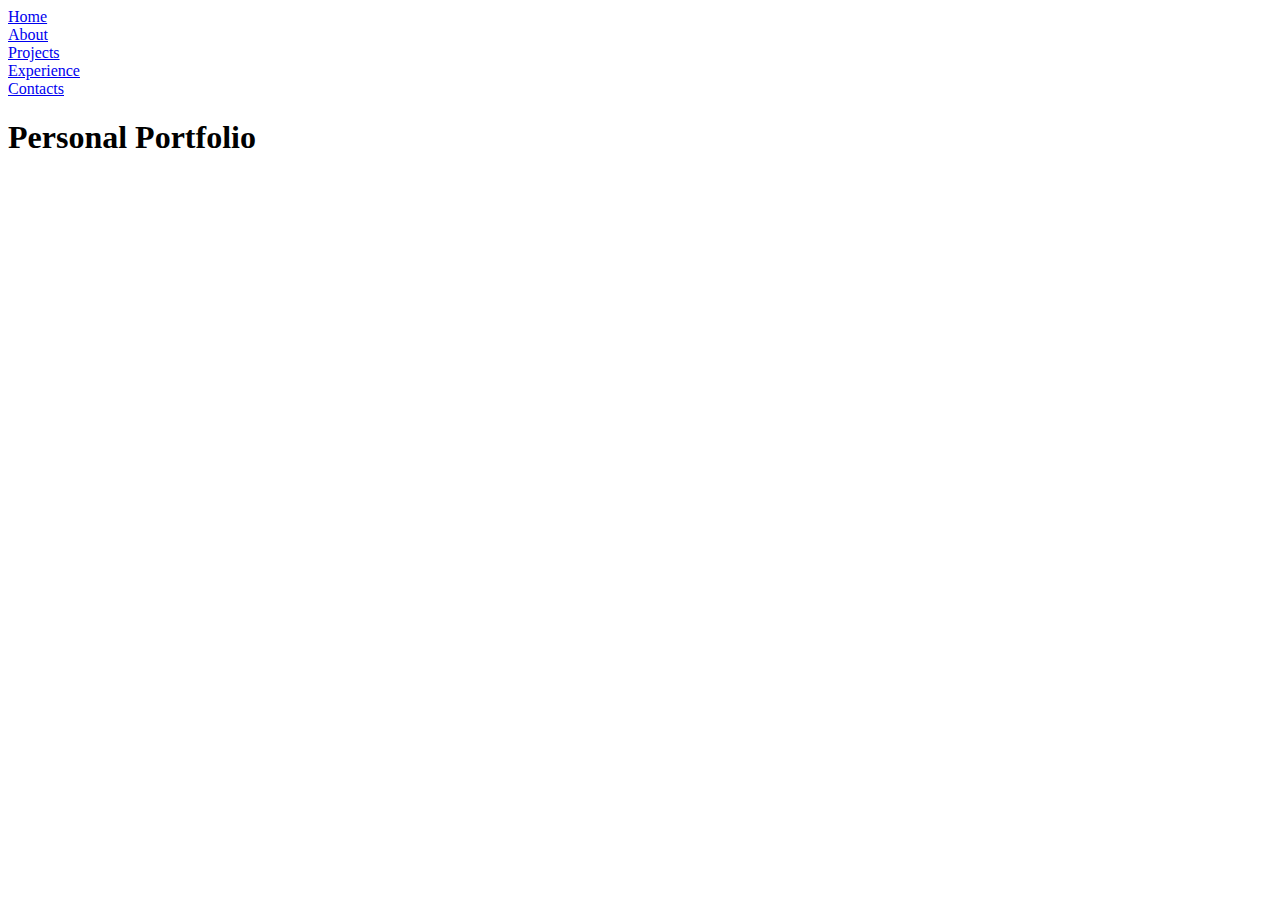
<file: index.html>
<!DOCTYPE html>
<html lang="en">
<head>
    <meta charset="UTF-8">
    <meta name="viewport" content="width=device-width, initial-scale=1.0">
    <title>Learning2025 MERN</title>
</head>
<body>
    <a href="./home.html"><li>Home</li></a>
    <a href="./about.html"><li>About</li></a>
    <a href="./projects.html"><li>Projects</li></a>
    <a href="./experience.html"><li>Experience</li></a>
    <a href="./contact.html"><li>Contacts</li></a>
    <h1>Personal Portfolio</h1>
</body>
</html>
</file>
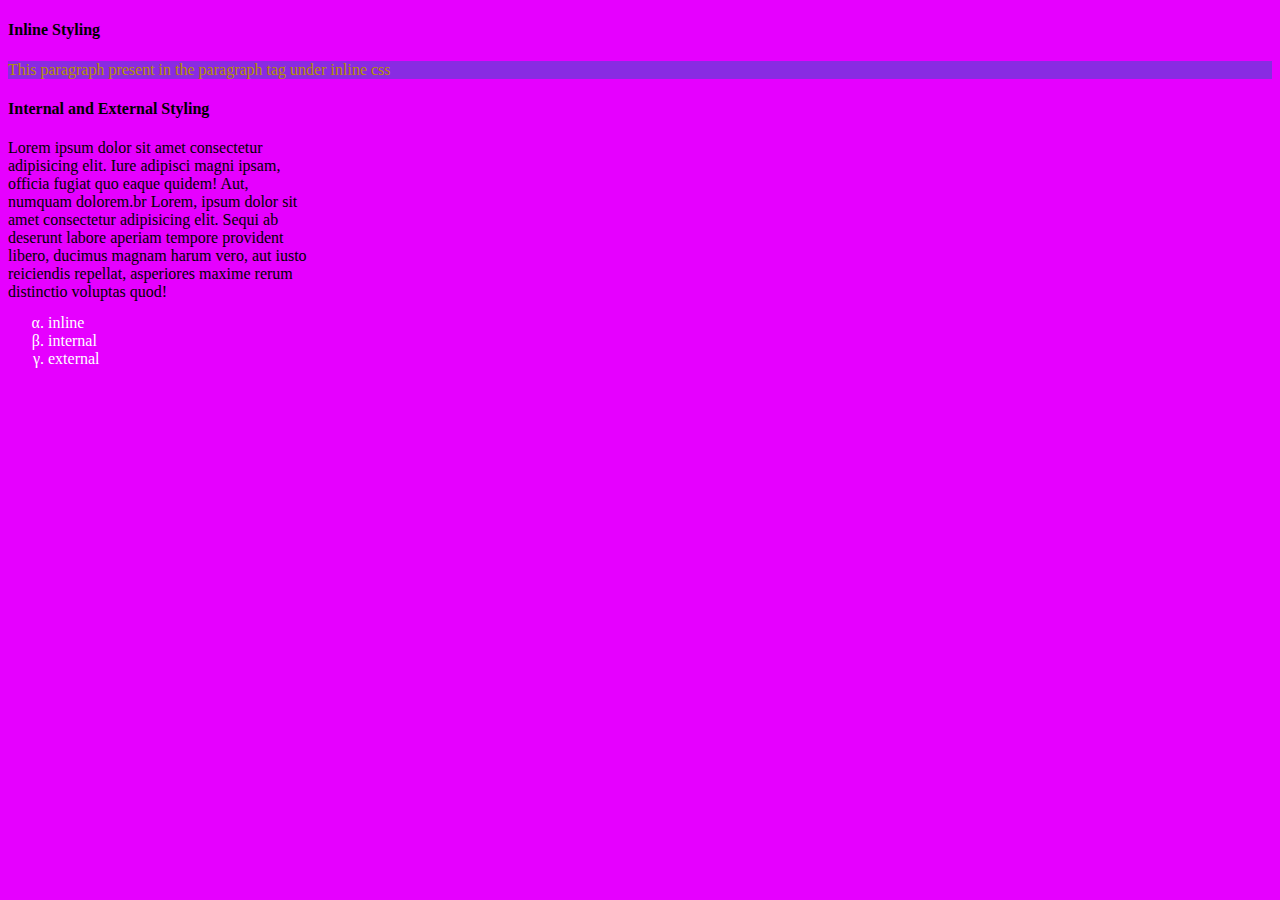
<file: Day 03 - Basic Styling/index.html>
<!DOCTYPE html>
<html lang="en">
  <head>
    <meta charset="UTF-8" />
    <meta name="viewport" content="width=device-width, initial-scale=1.0" />
    <title>Styled WebPage</title>
    <!-- It is not necessary to write the styles inside the head -->
    <link rel="stylesheet" href="index.css" />
    <style>
      .internal {
        margin: 0;
        background-color: rgb(75, 7, 111);
        height: 200px;
        width: 300px;
      }
    </style>
  </head>
  <body>
    <!-- you have to write doc first and then styling. -->
    <h4>Inline Styling</h4>
    <p style="color: rgb(181, 145, 0); background-color: rgb(137, 43, 226)">
      This paragraph present in the paragraph tag under inline css
    </p>
    <h4>Internal and External Styling</h4>
    <!-- default image size 312x312 or 400x400 -->
    <div class="internal external" style="height: 100px">
      <!--internal css will overwrite the existing styles-->
      <p>
        Lorem ipsum dolor sit amet consectetur adipisicing elit. Iure adipisci
        magni ipsam, officia fugiat quo eaque quidem! Aut, numquam dolorem.br
        Lorem, ipsum dolor sit amet consectetur adipisicing elit. Sequi ab
        deserunt labore aperiam tempore provident libero, ducimus magnam harum
        vero, aut iusto reiciendis repellat, asperiores maxime rerum distinctio
        voluptas quod!
      </p>
    </div>
    <ol id="id">
        <li>inline</li>
        <li>internal</li>
        <li>external</li>
    </ol>
  </body>
</html>
</file>
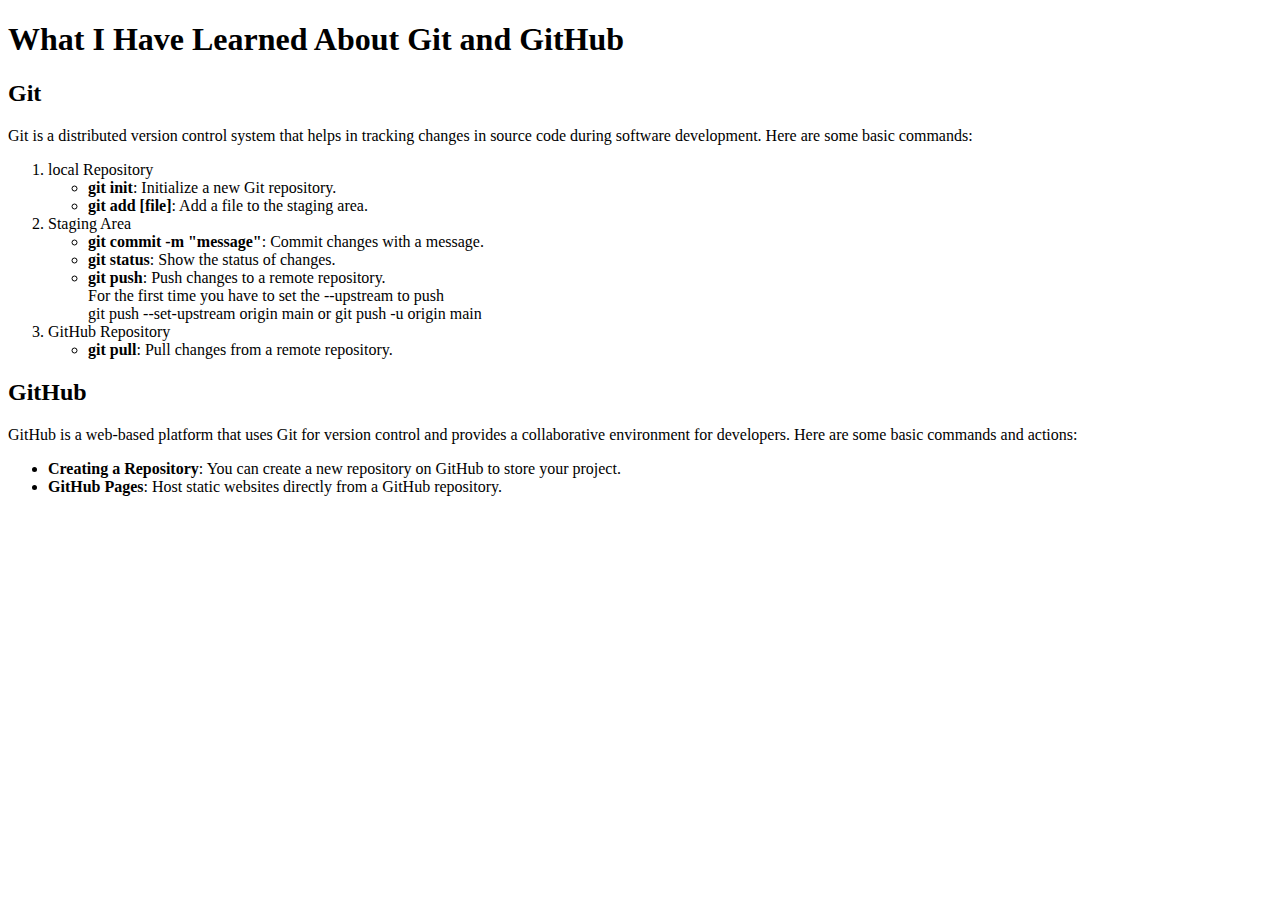
<file: Day 01 - Git and GitHub/github.html>
<!DOCTYPE html>
<html lang="en">
  <head>
    <meta charset="UTF-8" />
    <meta name="viewport" content="width=device-width, initial-scale=1.0" />
    <title>Git and GitHub Learning</title>
  </head>

  <body>
    <h1>What I Have Learned About Git and GitHub</h1>
    <h2>Git</h2>
    <p>
      Git is a distributed version control system that helps in tracking changes
      in source code during software development. Here are some basic commands:
    </p>
    <ol>
      <li>local Repository</li>
      <ul>
        <li><strong>git init</strong>: Initialize a new Git repository.</li>
        <li>
          <strong>git add [file]</strong>: Add a file to the staging area.
        </li>
      </ul>
      <li>Staging Area</li>
      <ul>
        <li>
          <strong>git commit -m "message"</strong>: Commit changes with a
          message.
        </li>
        <li><strong>git status</strong>: Show the status of changes.</li>
        <li><strong>git push</strong>: Push changes to a remote repository.</li>
        For the first time you have to set the --upstream to push
        <br />
        git push --set-upstream origin main or git push -u origin main
      </ul>
      <li>GitHub Repository</li>
      <ul>
        <li>
          <strong>git pull</strong>: Pull changes from a remote repository.
        </li>
      </ul>
    </ol>

    <h2>GitHub</h2>
    <p>
      GitHub is a web-based platform that uses Git for version control and
      provides a collaborative environment for developers. Here are some basic
      commands and actions:
    </p>
    <ul>
      <li>
        <strong>Creating a Repository</strong>: You can create a new repository
        on GitHub to store your project.
      </li>
      <li>
        <strong>GitHub Pages</strong>: Host static websites directly from a
        GitHub repository.
      </li>
    </ul>
  </body>
</html>
</file>
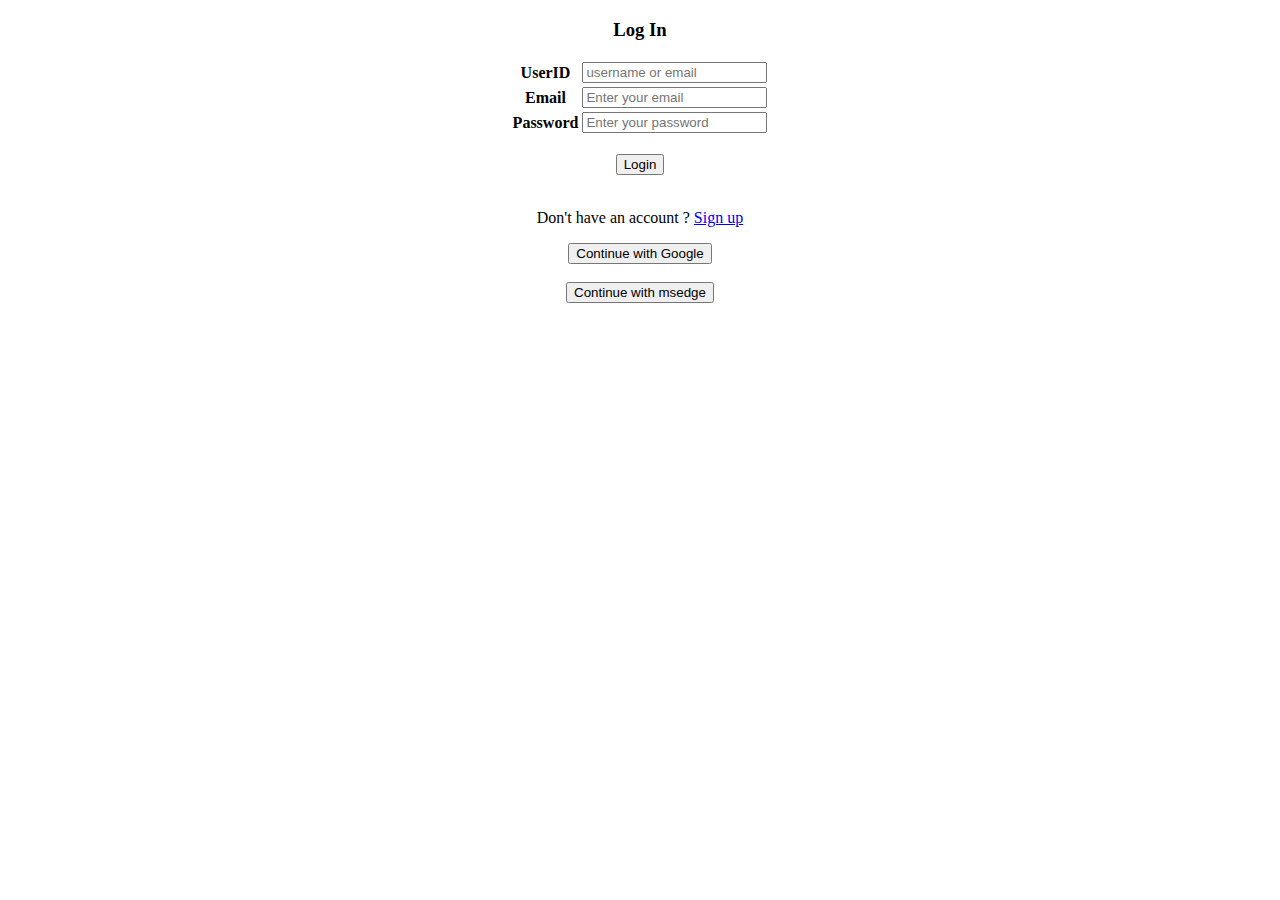
<file: Day 02 - Basic HTML/login.html>
<!DOCTYPE html>
<html lang="en">
  <head>
    <meta charset="UTF-8" />
    <meta name="viewport" content="width=device-width, initial-scale=1.0" />
    <title>Login Page</title>
  </head>
  <body>
    <center>
      <h3>Log In</h3>
      <form action="index.html">
        <table>
          <tr>
            <th><label for="userID">UserID</label></th>
            <td><input type="text" placeholder="username or email" /></td>
          </tr>
          <tr>
            <th><label for="email">Email</label></th>
            <td><input type="text" placeholder="Enter your email" /></td>
          </tr>
          <tr>
            <th><label for="Password">Password</label></th>
            <td><input type="password" placeholder="Enter your password" /></td>
          </tr>
        </table>
        <br />
        <button type="submit">Login</button>
      </form>
      <br />
      <p>Don't have an account ? <a href="signup.html">Sign up</a></p>
      <button>Continue with Google</button><br /><br />
      <button>Continue with msedge</button>
    </center>
  </body>
</html>
</file>
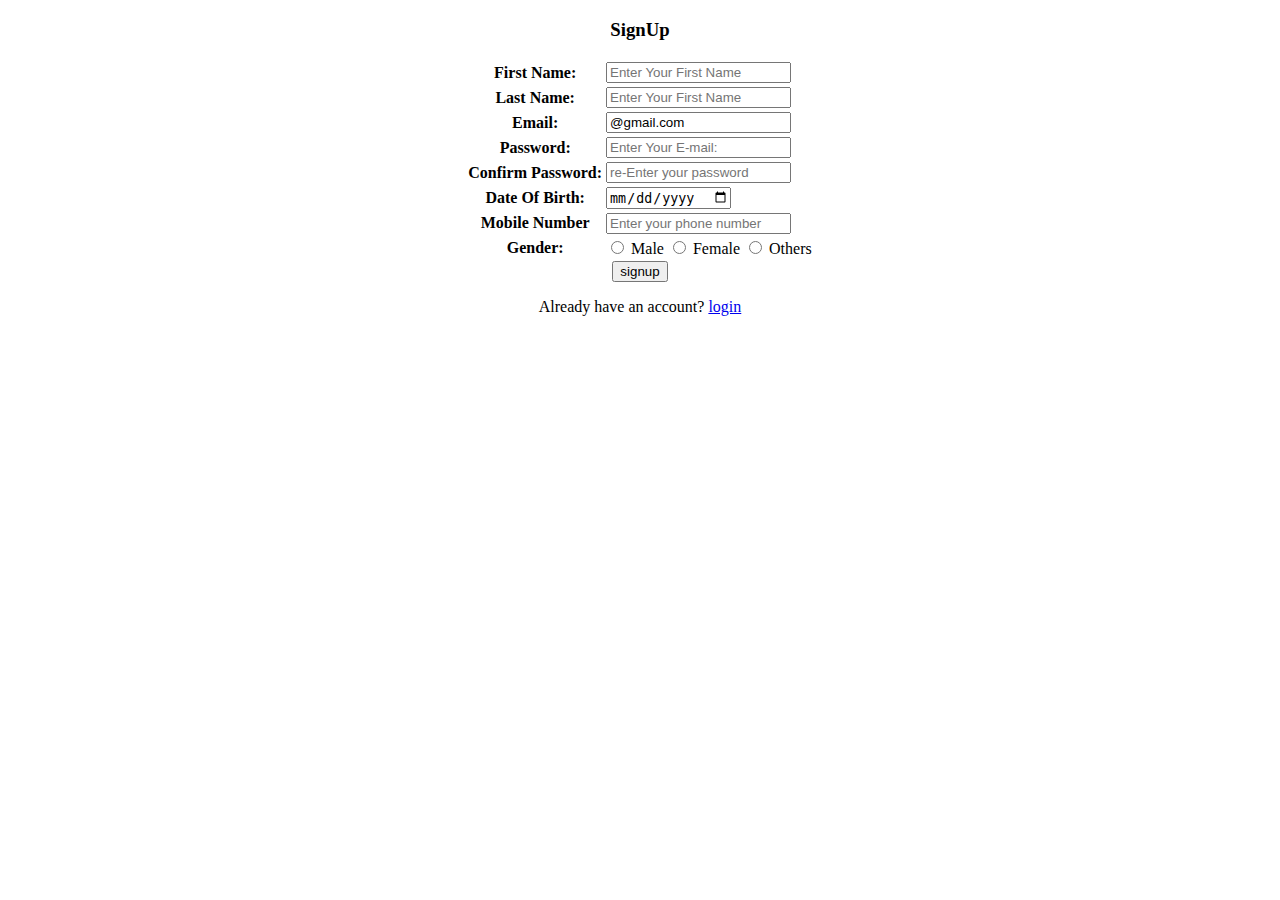
<file: Day 02 - Basic HTML/signup.html>
<!DOCTYPE html>
<html lang="en">
  <head>
    <meta charset="UTF-8" />
    <meta name="viewport" content="width=device-width, initial-scale=1.0" />
    <title>Signup Page</title>
  </head>
  <body>
    <center>
      <h3>SignUp</h3>
      <form action="index.html">
        <table>
          <tr>
            <th><label for="FirstName">First Name:</label></th>
            <td>
              <input type="text" placeholder="Enter Your First Name" required />
            </td>
          </tr>
          <tr>
            <th><label for="LastName">Last Name:</label></th>
            <td><input type="text" placeholder="Enter Your First Name" /></td>
          </tr>
          <tr>
            <th><label for="email">Email:</label></th>
            <td>
              <input
                type="email"
                placeholder="Enter Your E-mail:"
                value="@gmail.com"
              />
            </td>
          </tr>
          <tr>
            <th><label for="password">Password:</label></th>
            <td><input type="password" placeholder="Enter Your E-mail:" /></td>
          </tr>
          <tr>
            <th><label for="cnfPassword">Confirm Password: </label></th>
            <td>
              <input type="password" placeholder="re-Enter your password" />
            </td>
          </tr>
          <tr>
            <th><label for="dob">Date Of Birth: </label></th>
            <td><input type="date" name="" id="" /></td>
          </tr>
          <tr>
            <th><label for="Phone">Mobile Number</label></th>
            <td><input type="text" placeholder="Enter your phone number" /></td>
          </tr>
          <tr>
            <th><label for="gender">Gender: </label></th>
            <td>
              <input type="radio" name="gender" />
              Male
              <input type="radio" name="gender" />
              Female
              <input type="radio" name="gender" />
              Others
            </td>
          </tr>
        </table>
        <button>signup</button>

        <p>Already have an account? <a href="login.html">login</a></p>
      </form>
    </center>
  </body>
</html>
</file>
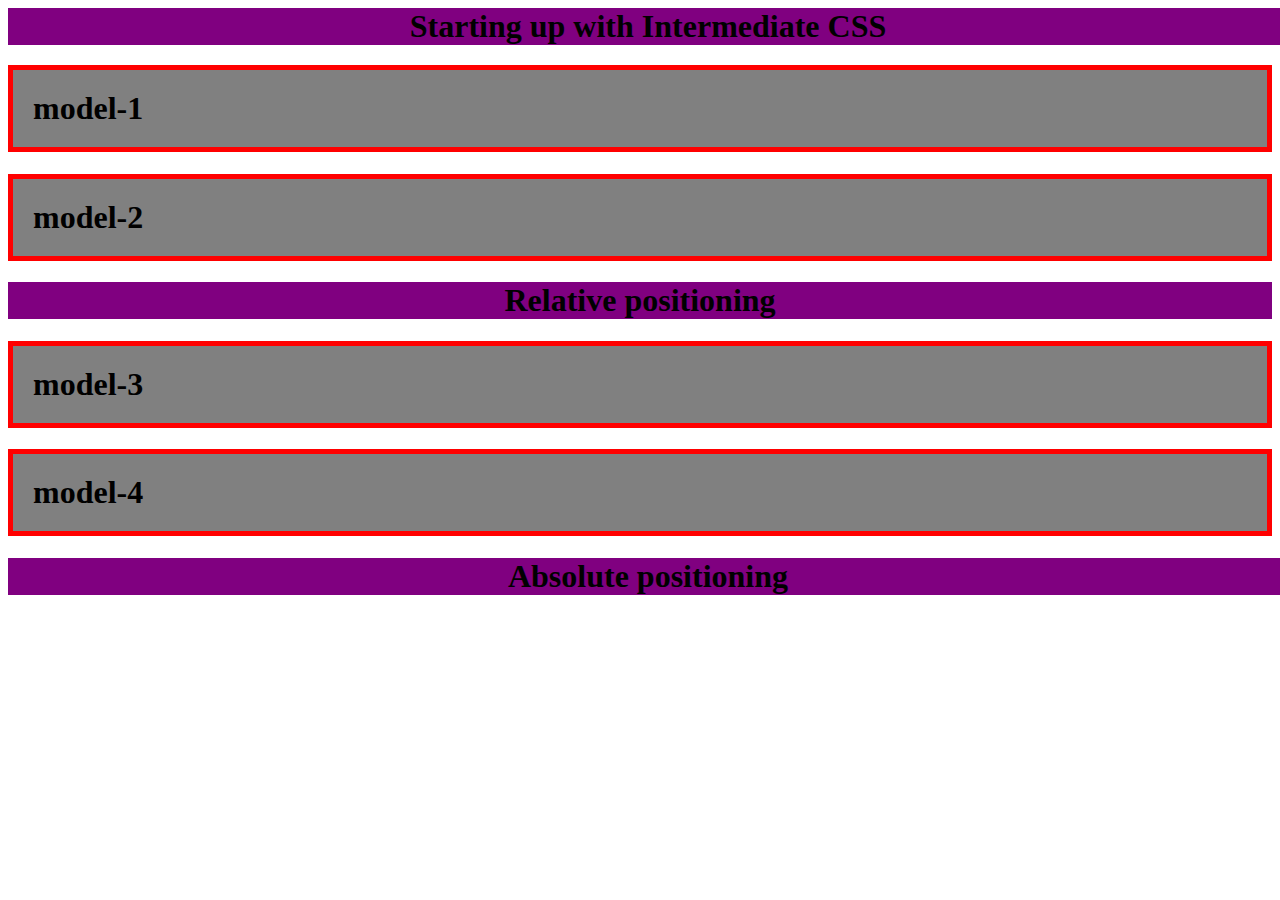
<file: Day 03 - Basic Styling/InterCss.html>
<!DOCTYPE html>
<html lang="en">
  <head>
    <meta charset="UTF-8" />
    <meta name="viewport" content="width=device-width, initial-scale=1.0" />
    <title>Intermediate css | box-model</title>
    <link rel="stylesheet" href="InterCss.css" />
  </head>
  <body>
    <h1 class="fixed-position">Starting up with Intermediate CSS</h1>
    <br /><br />
    <h1 class="box-model">model-1</h1>
    <h1 class="box-model">model-2</h1>
    <h1 class="relative-position">Relative positioning</h1>
    <h1 class="box-model">model-3</h1>
    <h1 class="box-model">model-4</h1>
    <h1 class="absolute-position">Absolute positioning</h1>
    
  </body>
</html>
</file>
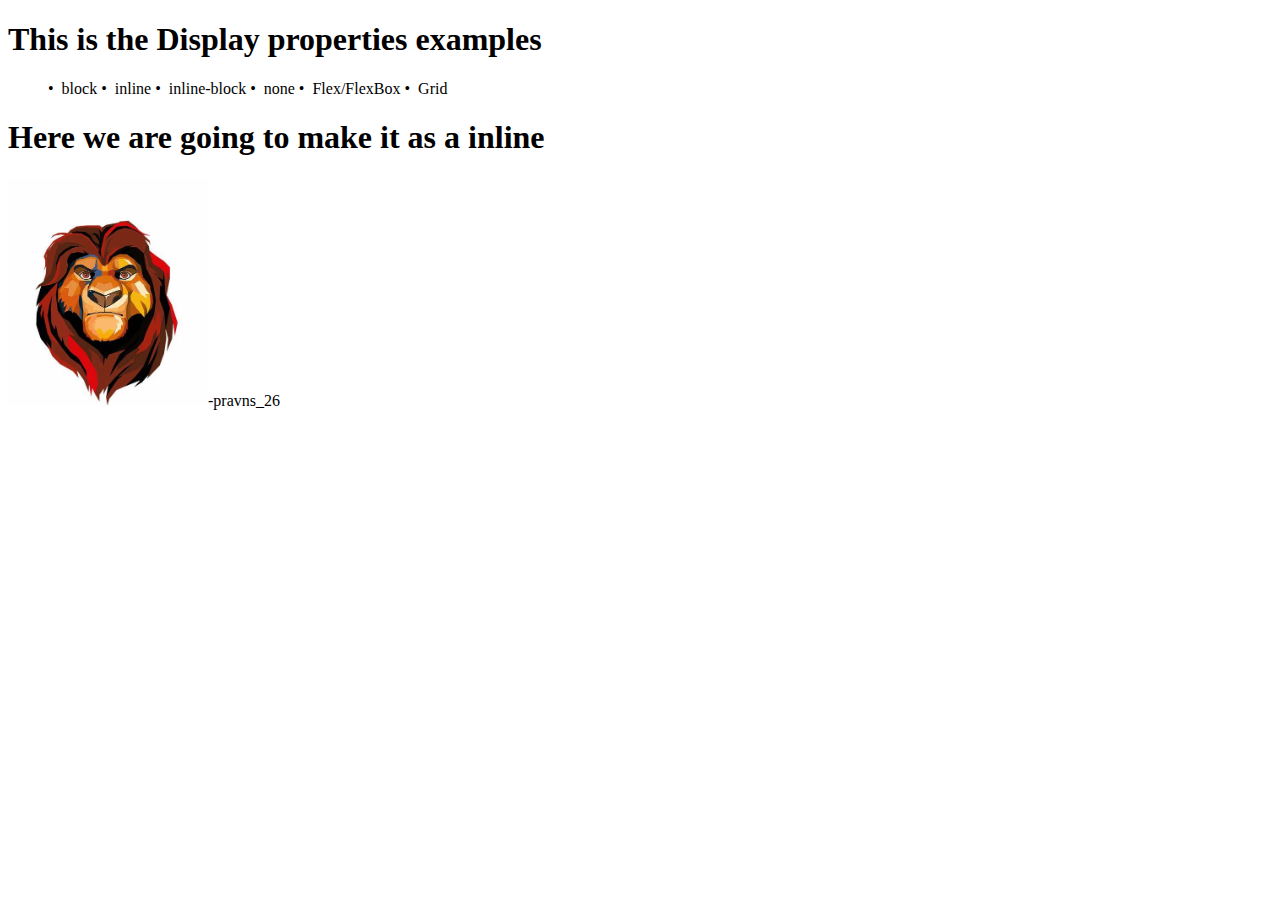
<file: Day 04 - Intermediate CSS/Display.html>
<!DOCTYPE html>
<html lang="en">
<head>
    <meta charset="UTF-8">
    <meta name="viewport" content="width=device-width, initial-scale=1.0">
    <title>Display Props</title>
    <link rel="stylesheet" href="Display.css">
</head>
<body>
    <h1>This is the Display properties examples</h1>
    <ol>
        <li>block</li>
        <li>inline</li></li>
        <li>inline-block</li>
        <li>none</li>
        <li>Flex/FlexBox</li>
        <li>Grid</li>
    </ol>

    <h1>Here we are going to make it as a inline</h1>
    <img src="./mufasa.jpeg" alt="mufasa" style=" width: 200px;"><span>-pravns_26</span>
</body>
</html>
</file>
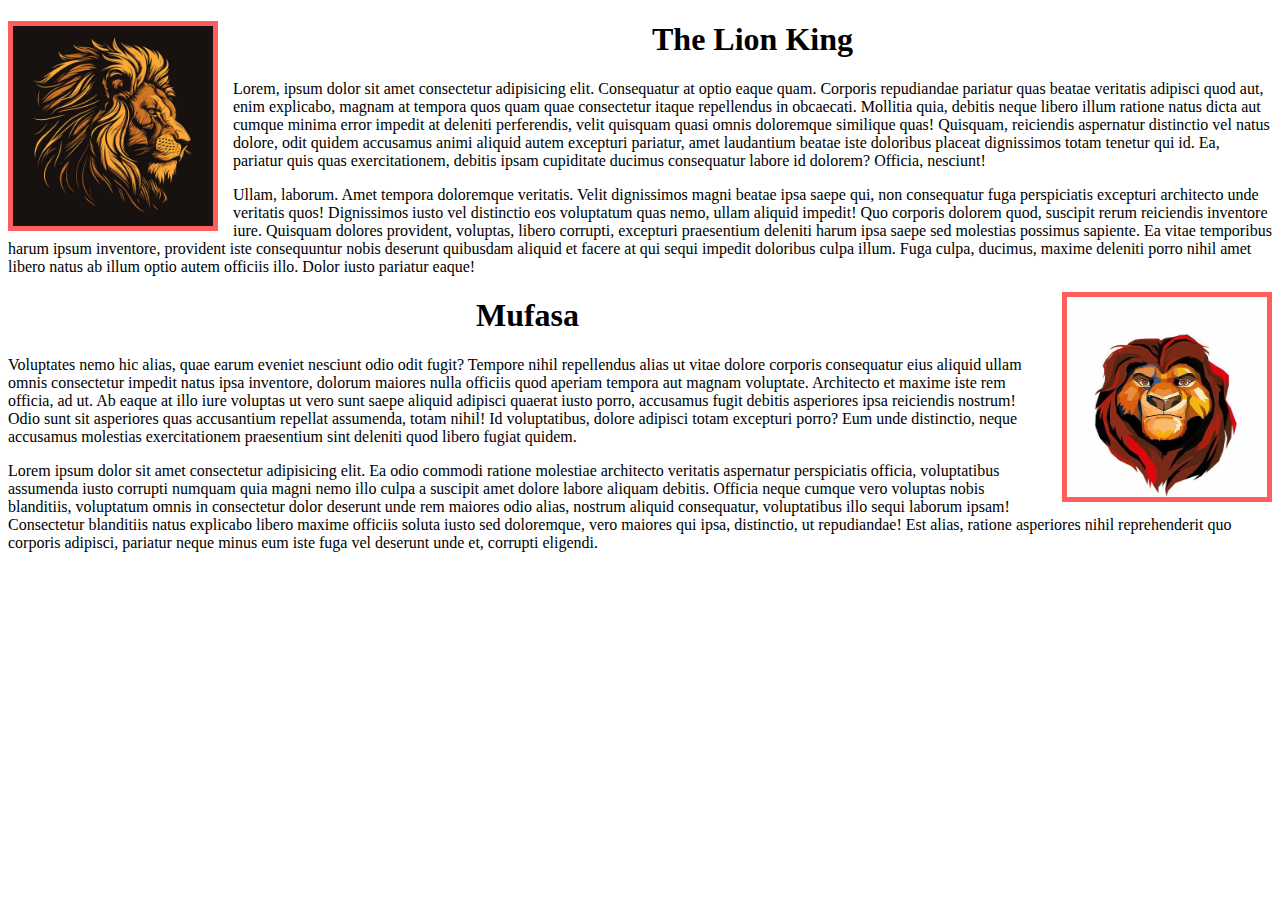
<file: Day 04 - Intermediate CSS/float.html>
<!DOCTYPE html>
<html lang="en">
  <head>
    <meta charset="UTF-8" />
    <meta name="viewport" content="width=device-width, initial-scale=1.0" />
    <title>floating props</title>
    <link rel="stylesheet" href="float.css" />
  </head>
  <body>
    <img
      class="float-left"
      src="../Day 02 - Basic HTML/lionimage.jpg"
      alt="Logo"
      height="200px"
      width="200px"
    />
    <center><h1>The Lion King</h1></center>
    <p>
      Lorem, ipsum dolor sit amet consectetur adipisicing elit. Consequatur at
      optio eaque quam. Corporis repudiandae pariatur quas beatae veritatis
      adipisci quod aut, enim explicabo, magnam at tempora quos quam quae
      consectetur itaque repellendus in obcaecati. Mollitia quia, debitis neque
      libero illum ratione natus dicta aut cumque minima error impedit at
      deleniti perferendis, velit quisquam quasi omnis doloremque similique
      quas! Quisquam, reiciendis aspernatur distinctio vel natus dolore, odit
      quidem accusamus animi aliquid autem excepturi pariatur, amet laudantium
      beatae iste doloribus placeat dignissimos totam tenetur qui id. Ea,
      pariatur quis quas exercitationem, debitis ipsam cupiditate ducimus
      consequatur labore id dolorem? Officia, nesciunt!
    </p>
    <p>
      Ullam, laborum. Amet tempora doloremque veritatis. Velit dignissimos magni
      beatae ipsa saepe qui, non consequatur fuga perspiciatis excepturi
      architecto unde veritatis quos! Dignissimos iusto vel distinctio eos
      voluptatum quas nemo, ullam aliquid impedit! Quo corporis dolorem quod,
      suscipit rerum reiciendis inventore iure. Quisquam dolores provident,
      voluptas, libero corrupti, excepturi praesentium deleniti harum ipsa saepe
      sed molestias possimus sapiente. Ea vitae temporibus harum ipsum
      inventore, provident iste consequuntur nobis deserunt quibusdam aliquid et
      facere at qui sequi impedit doloribus culpa illum. Fuga culpa, ducimus,
      maxime deleniti porro nihil amet libero natus ab illum optio autem
      officiis illo. Dolor iusto pariatur eaque!
    </p>
    <img
      class="float-right"
      src="./mufasa.jpeg"
      alt="Logo"
      height="200px"
      width="200px"
    />
    <center>
      <h1>Mufasa</h1>
    </center>
    <p>
      Voluptates nemo hic alias, quae earum eveniet nesciunt odio odit fugit?
      Tempore nihil repellendus alias ut vitae dolore corporis consequatur eius
      aliquid ullam omnis consectetur impedit natus ipsa inventore, dolorum
      maiores nulla officiis quod aperiam tempora aut magnam voluptate.
      Architecto et maxime iste rem officia, ad ut. Ab eaque at illo iure
      voluptas ut vero sunt saepe aliquid adipisci quaerat iusto porro,
      accusamus fugit debitis asperiores ipsa reiciendis nostrum! Odio sunt sit
      asperiores quas accusantium repellat assumenda, totam nihil! Id
      voluptatibus, dolore adipisci totam excepturi porro? Eum unde distinctio,
      neque accusamus molestias exercitationem praesentium sint deleniti quod
      libero fugiat quidem.
    </p>
    <p>
      Lorem ipsum dolor sit amet consectetur adipisicing elit. Ea odio commodi
      ratione molestiae architecto veritatis aspernatur perspiciatis officia,
      voluptatibus assumenda iusto corrupti numquam quia magni nemo illo culpa a
      suscipit amet dolore labore aliquam debitis. Officia neque cumque vero
      voluptas nobis blanditiis, voluptatum omnis in consectetur dolor deserunt
      unde rem maiores odio alias, nostrum aliquid consequatur, voluptatibus
      illo sequi laborum ipsam! Consectetur blanditiis natus explicabo libero
      maxime officiis soluta iusto sed doloremque, vero maiores qui ipsa,
      distinctio, ut repudiandae! Est alias, ratione asperiores nihil
      reprehenderit quo corporis adipisci, pariatur neque minus eum iste fuga
      vel deserunt unde et, corrupti eligendi.
    </p>
  </body>
</html>
</file>
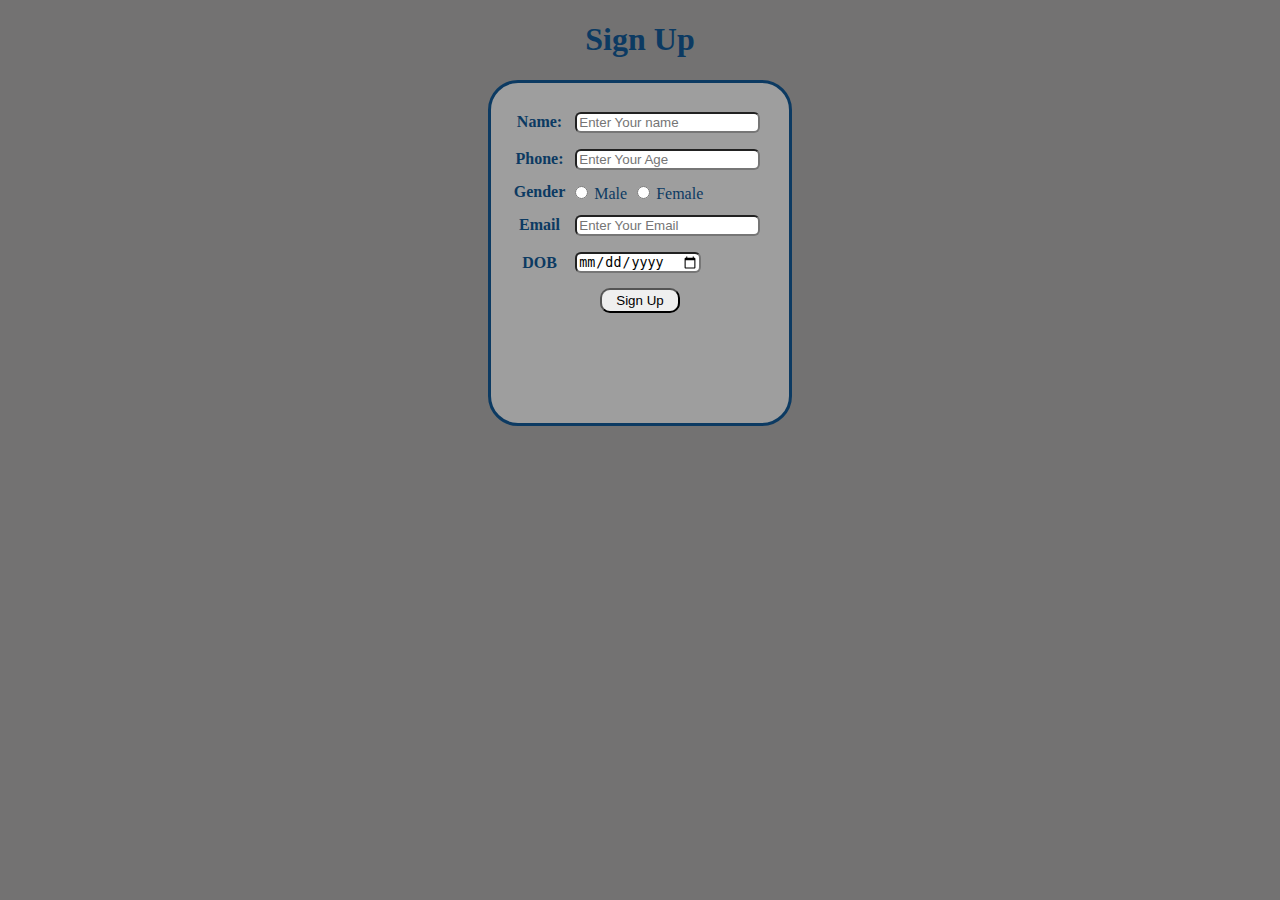
<file: Day 04 - Intermediate CSS/formStyling.html>
<!DOCTYPE html>
<html lang="en">
  <head>
    <meta charset="UTF-8" />
    <meta name="viewport" content="width=device-width, initial-scale=1.0" />
    <title>form styling</title>
    <link rel="stylesheet" href="./formStyling.css" />
  </head>

  <body>
    <center>
      <h1>Sign Up</h1>
      <form action="#">
        <table>
          <tr>
            <th>Name:</th>
            <td><input type="text" placeholder="Enter Your name" /></td>
          </tr>
          <tr>
            <th>Phone:</th>
            <td><input type="number" placeholder="Enter Your Age" /></td>
          </tr>
          <tr>
            <th>Gender</th>
            <td>
              <input type="radio" name="gender" />Male
              <input type="radio" name="gender" />Female
            </td>
          </tr>
          <tr>
            <th>Email</th>
            <td>
              <input type="email" required placeholder="Enter Your Email" />
            </td>
          </tr>
          <tr>
            <th>DOB</th>
            <td><input type="date" /></td>
          </tr>
        </table>
        <button value="submit">Sign Up</button>
      </form>
    </center>
  </body>
</html>
</file>
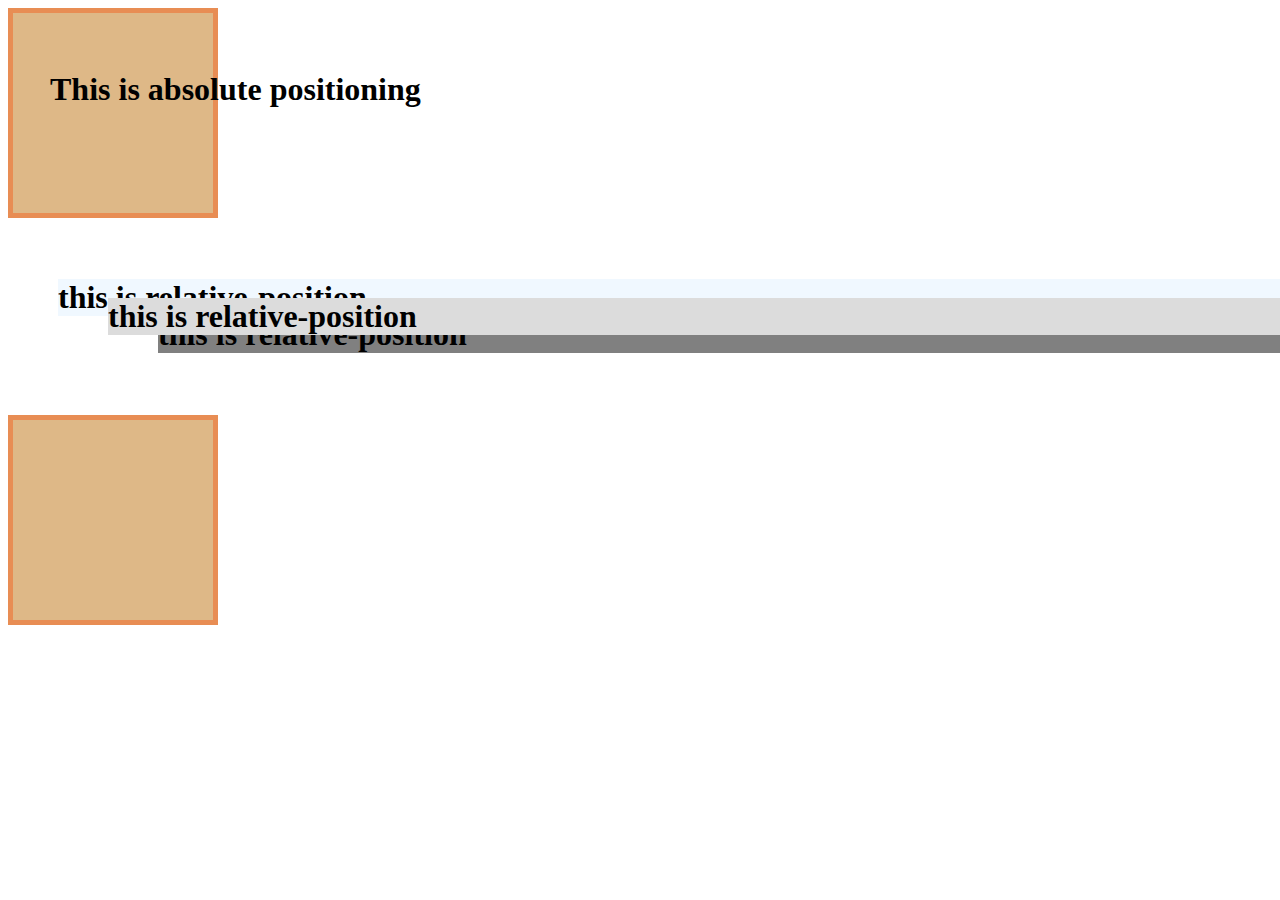
<file: Day 04 - Intermediate CSS/positioning.html>
<html>
    <head>
        <title>positioning</title>
        <link rel="stylesheet" href="positioning.css">
    </head>
    <body>
        <div class="div-pos"></div>
        <h1 class="rel-pos0">this is relative-position</h1>
        <h1 class="rel-pos1">this is relative-position</h1>
        <h1 class="rel-pos2">this is relative-position</h1>

        <div class="div-pos">
            <h1 class="abs-pos"> This is absolute positioning</h1>
        </div>

        <!-- <div class="box " >
            <h1>This is first layer</h1>
            <div class="box abs">
                <h1 class="">This is in second layer</h1>
                <div class="box abs">
                    <h1 class="">This is in third layer</h1>
                </div>
            </div>
        </div> -->
    </body>
</html>
</file>
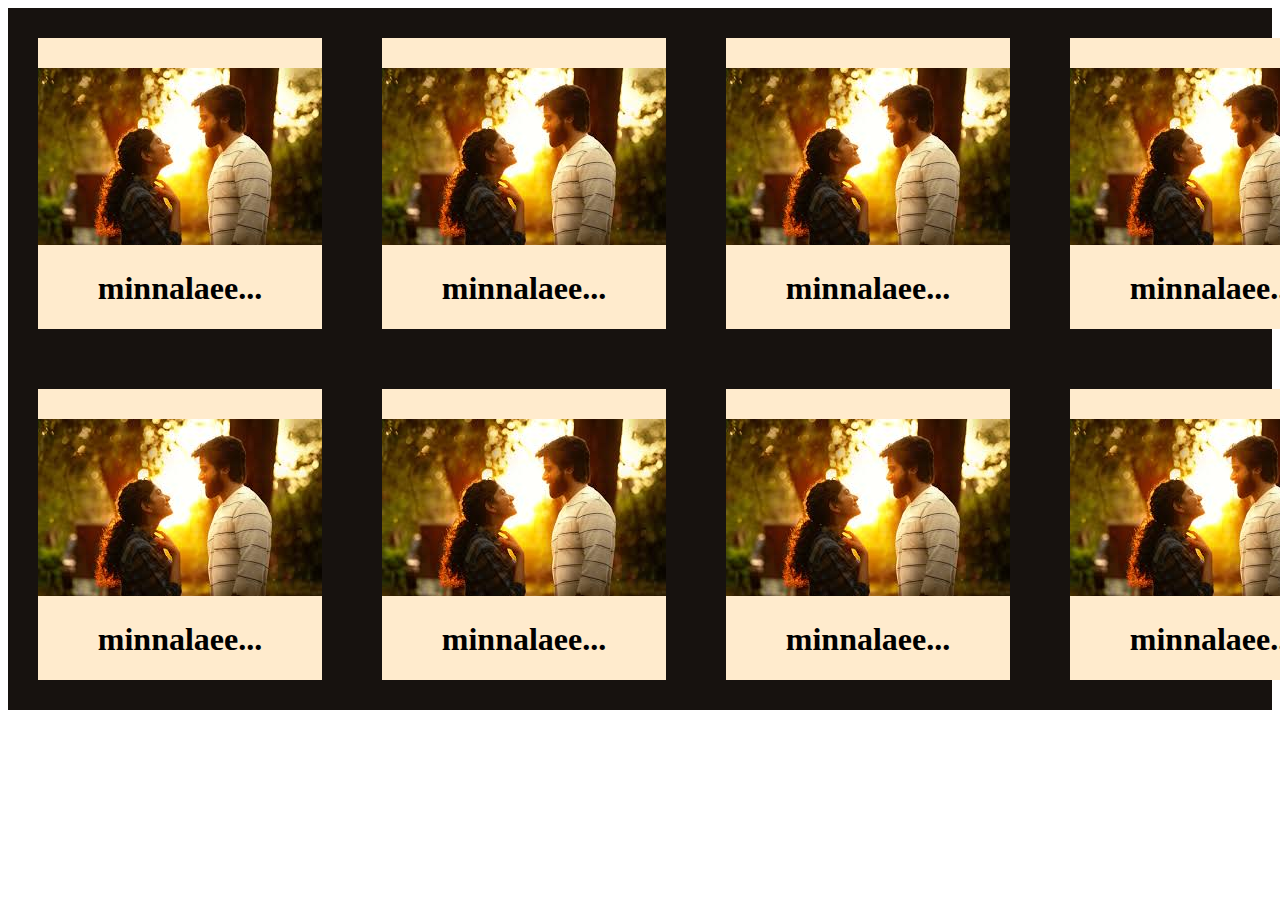
<file: Day 05 - Advanced CSS/grid.html>
<!DOCTYPE html>
<html lang="en">
<head>
    <meta charset="UTF-8">
    <meta name="viewport" content="width=device-width, initial-scale=1.0">
    <title>Grid Model</title>
    <link rel="stylesheet" href="grid.css">
</head>
<body>
    <div class="container">
        <div class="grid-item"><img src="amaran.jpeg" alt=""><h1>minnalaee...</h1></div>
        <div class="grid-item"><img src="amaran.jpeg" alt=""><h1>minnalaee...</h1></div>
        <div class="grid-item"><img src="amaran.jpeg" alt=""><h1>minnalaee...</h1></div>
        <div class="grid-item"><img src="amaran.jpeg" alt=""><h1>minnalaee...</h1></div>
        <div class="grid-item"><img src="amaran.jpeg" alt=""><h1>minnalaee...</h1></div>
        <div class="grid-item"><img src="amaran.jpeg" alt=""><h1>minnalaee...</h1></div>
        <div class="grid-item"><img src="amaran.jpeg" alt=""><h1>minnalaee...</h1></div>
        <div class="grid-item"><img src="amaran.jpeg" alt=""><h1>minnalaee...</h1></div>
    </div>
</body>
</html>
</file>
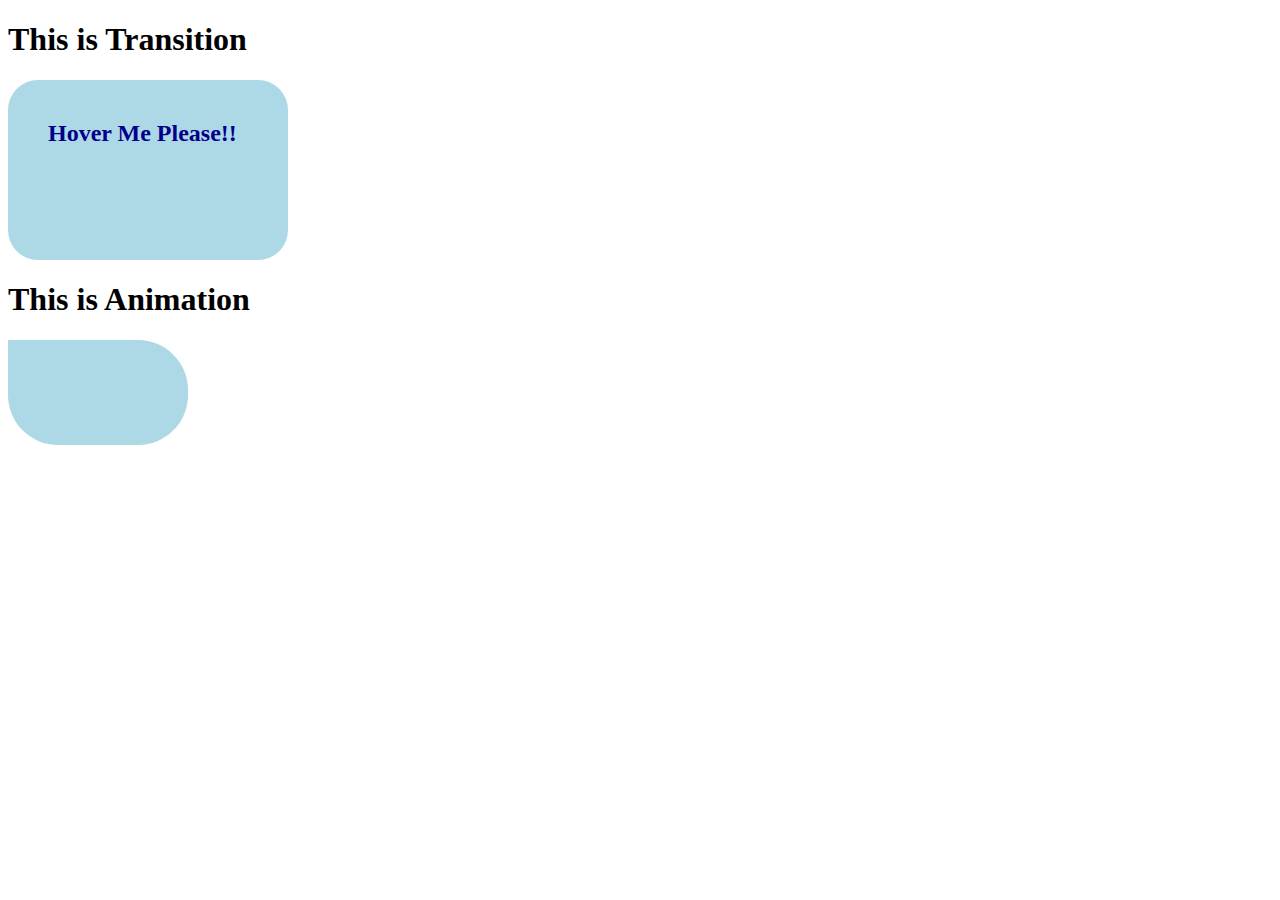
<file: Day 05 - Advanced CSS/TransitionsAndAnimations.html>
<!DOCTYPE html>
<html lang="en">
<head>
    <meta charset="UTF-8">
    <meta name="viewport" content="width=device-width, initial-scale=1.0">
    <title>transitions and animations</title>
    <link rel="stylesheet" href="TransitionsAndAnimations.css">
</head>
<body>
    <h1>This is Transition </h1>
    <h2 class="transition"> Hover Me Please!! </h2>
    <h1>This is Animation</h1>
    <h2 class="animation"></h2>
</body>
</html>
</file>
<file: Day 03 - Basic Styling/index.css>
.external{
    height: 300px;
    width: 300px;
    background-color: rgba(137, 43, 226, 0.463);
}
*{
    background-color:rgb(230, 0, 255);
}
ol{
    margin-top: 75px;
    list-style-type:lower-greek;
}
#id{
    color: rgb(255, 255, 255);
}
</file>
<file: Day 03 - Basic Styling/InterCss.css>
.box-model {
  background-color: grey;
  border: solid 5px red;
  /* margin: 10px; this values are top -> right -> bottom -> left */
  padding: 20px;
}

.fixed-position {
  position: fixed;
  background-color: purple;
  text-align: center;
  margin: 0px;
  padding: 0px;
  width: 100%;
}

.absolute-position {
  position: absolute;
  background-color: purple;
  text-align: center;
  margin: 0px;
  padding: 0px;
  width: 100%;
}

.relative-position {
  position: relative;
  background-color: purple;
  text-align: center;
  margin: 0px;
  padding: 0px;
  width: 100%;
}
</file>
<file: Day 04 - Intermediate CSS/Display.css>
li{
    display: inline-block;
}

li::before {
    content: '\2022'; /* Unicode for bullet */
    display: inline-block;
    margin-right: 8px; /* Adjust spacing as needed */
}
</file>
<file: Day 04 - Intermediate CSS/float.css>
.float-left{
    float: left;
    margin-right: 15px;
}
.float-right{
    float: right;
    margin-left: 15px;
}
img{
    border: 5px rgba(255, 0, 0, 0.63) solid ;
}
</file>
<file: Day 04 - Intermediate CSS/formStyling.css>
/* styling for all fields */
input{
    /* border: 1px solid burlywood ; */
    margin: 6px;
    border-radius: 6px;
}

/* styling for a specify type of field */
/* input[type="number"]{
    border: 1px solid burlywood ;
    border-radius: 10px;
} */

/* styling for placeholder text */
/* 
input::placeholder {
    color: rgb(125, 135, 149)
} */

body{
    background-color: rgb(115, 114, 114);
    color: rgb(12, 58, 98);
    border: 3px rgb(12, 58, 98) ;
}
form{
    height: 300px;
    width: fit-content;
    padding: 20px;
    border-radius: 30px;
    background-color: rgba(220, 220, 220, 0.418);
    border: 3px rgb(12, 58, 98) solid;
}

button{
    height: 25px;
    width: 80px;
    margin: 6px;
    border-radius: 10px;
}
</file>
<file: Day 04 - Intermediate CSS/positioning.css>
.rel-pos0{
    background-color: aliceblue;
    position: relative;
    top: 40px;
    left: 50px;
    z-index: 2;
}

.rel-pos{
    position: relative;
    top: 50px;
    left: 50px;
}

.rel-pos1{
    background-color: gainsboro;
    position: relative;
    /* top: 50px; */
    left: 100px;
    z-index: 3;
}

.rel-pos2{
    background-color: grey;
    position: relative;
    bottom: 40px;
    left: 150px;
}

.div-pos{
    /* margin: 300px; */
    border: 5px solid rgb(232, 141, 84);
    position: static;
    height: 200px;
    width: 200px;
    background-color: burlywood;
}

.abs-pos{
    position: absolute;
    top: 50px;
    left: 50px;
}

/* research
.box{
    position: static;
    padding: 100px;
    border: 5px solid rgb(232, 141, 84);
    height: 200px
    width: 500px;
    background-color: burlywood;
}
.rel{
    position: relative;
}

.abs{
    position: absolute;
} */
</file>
<file: Day 05 - Advanced CSS/grid.css>
.container{
    display: grid;
    grid-template-columns: repeat(4,1fr);
    background-color:  rgba(23,18,15,255);
}

.grid-item{
    background-color: blanchedalmond;
    margin: 30px;
    text-align: center;
}

img{
    padding: 30px 0px 0px 0px;
    height: auto;
    width: auto;
}

@media screen and (min-width){
    
}
</file>
<file: Day 05 - Advanced CSS/TransitionsAndAnimations.css>
h2{
    color: darkblue;
    background-color: lightblue;
    height: 25px;
    width: 100px;
    padding: 40px;
    border-radius: 0px 50px 50px 50px;
}
.transition{
    color: darkblue;
    background-color: lightblue;
    height: 100px;
    width: 200px;
    padding: 40px;
    border-radius: 30px;
    transition: height 3s, width 2s, transform 2s, background-color 3s, color 3s;
}

.transition:hover{
    color: darkslategrey;
    background-color: lightslategrey;
    height: 300px;
    width: 300px;
}


@keyframes animationDiv {
    from{
        background-color: orange;
    }to{
        color: darkslategrey;
        background-color: lightslategrey;
    }
}

@keyframes animationDiv {
    0%{
        border-radius: 0 0 0 0;
    }
    25%{
        border-radius: 0px 50px 0px 0px;
    }
    50%{
        border-radius: 0px 50px 50px 0px;
    }
    75%{
        border-radius: 0px 50px 50px 50px;
    }
    100%{
        width: 300px;
    }
}
.animation{
    animation-name: animationDiv;
    animation-duration: 5s;
    animation-iteration-count: 3;
}
</file>
